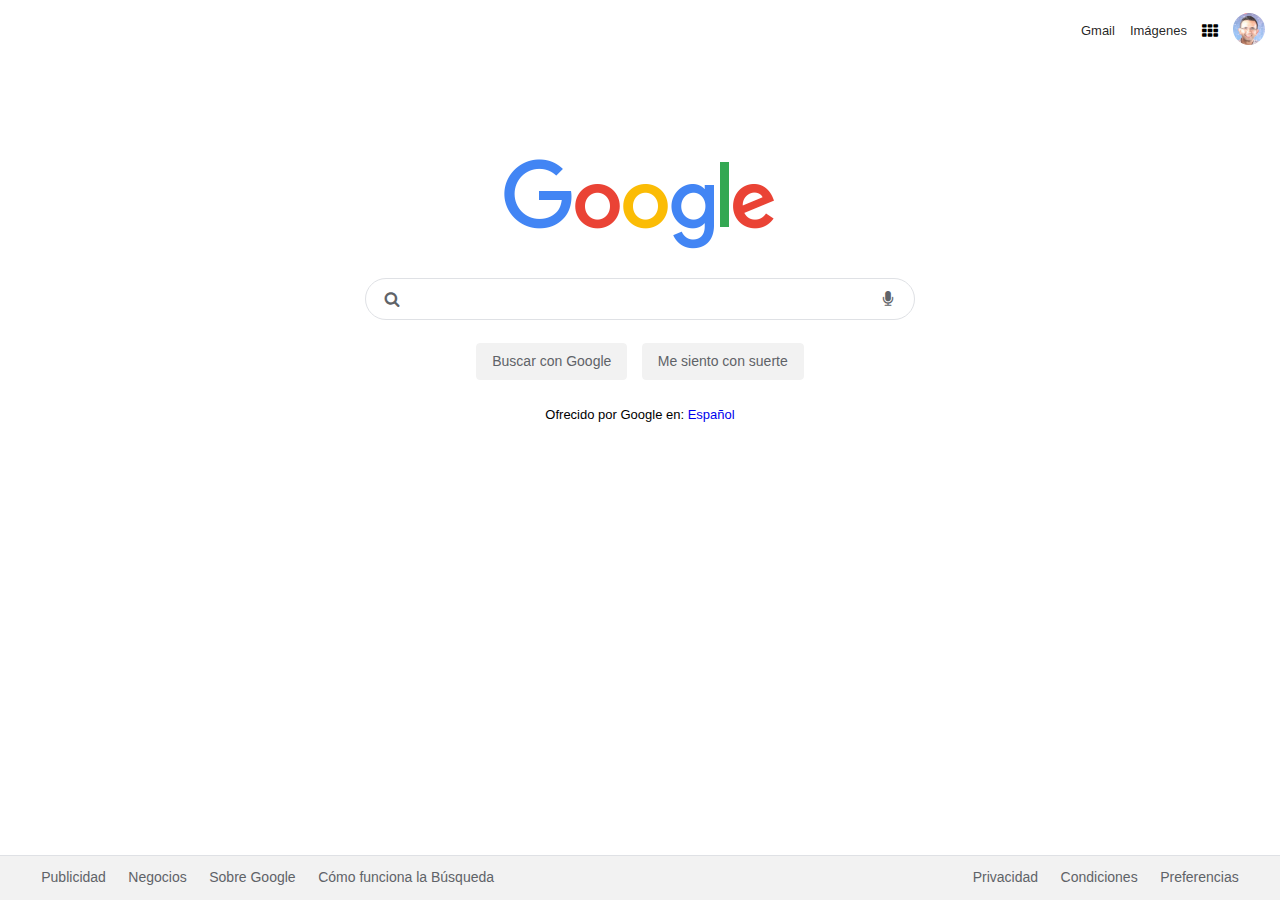
<file: google-layout-clone/index.html>
<!DOCTYPE html>
<html lang="es">
<head>
    <meta charset="UTF-8">
    <meta name="viewport" content="width=device-width, initial-scale=1.0">
    <link rel="stylesheet" href="css/normalize.css">
    <link rel="stylesheet" href="css/styles.css">
    <link rel="stylesheet" href="assets/icons/icons.css">
    <title>Google Clone</title>
</head>
<body>

    <header class="header">
        <nav class="header__nav">
            <ul class="header__menu menu">
                <li class="menu__item"><a href="#" class="menu__link">Gmail</a></li>
                <li class="menu__item"><a href="#" class="menu__link">Imágenes</a></li>
                <li class="menu__item"><i class="menu__icon icon-th box-container"></i></li>
                <li class="menu__item"><img class="menu__user box-container" src="assets/images/aj-photo.png" alt="user-photo"></li>
            </ul>
        </nav>
    </header>

    <main class="main container">
        <div class="main__logo">
            <img src="assets/images/google-logo.png" alt="Google Logo">
        </div>
        <form action="#" class="main__form form">
            <div class="form__input">
                <span class="form__icon">
                    <i class="icon-search"></i>
                </span>
                <input type="text" class="form__text">
                <span class="form__icon">
                    <i class="icon-microphone"></i>
                </span>
            </div>
            <input class="form__button button" type="button" value="Buscar con Google">
            <input class="form__button button" type="button" value="Me siento con suerte">
        </form>
        <div class="main__brand">
            <p class="main__text">Ofrecido por Google en: <a href="#" class="main__link">Español</a></p>
        </div>
    </main>

    <footer class="footer">
        <div class="footer__container">
            <nav class="footer__nav">
                <ul class="footer__menu menu">
                    <li class="menu__item"><a href="#" class="menu__link">Publicidad</a></li>
                    <li class="menu__item"><a href="#" class="menu__link">Negocios</a></li>
                    <li class="menu__item"><a href="#" class="menu__link">Sobre Google</a></li>
                    <li class="menu__item"><a href="#" class="menu__link">Cómo funciona la Búsqueda</a></li>
                </ul>
            </nav>
        </div>
        <div class="footer__container">
            <nav class="footer__nav">
                <ul class="footer__menu menu">
                    <li class="menu__item"><a href="#" class="menu__link">Privacidad</a></li>
                    <li class="menu__item"><a href="#" class="menu__link">Condiciones</a></li>
                    <li class="menu__item"><a href="#" class="menu__link">Preferencias</a></li>
                </ul>
            </nav>
        </div>
    </footer>
    
</body>
</html>
</file>
<file: google-layout-clone/css/styles.css>
/* (START) Variables Definitions */
:root {
  /* Font Family */
  --font-family: Arial, sans-serif;

  /* Font Sizes */
  --small-fs: 13px;
  --medium-fs: 14px;

  /* Colors */
  --text-dark-color: rgba(0, 0, 0, 0.87);
  --text-gray-color: #222222;
  --text-light-color: #5f6368;
  --text-link-color: #1a0dab;
  --background-color: #f2f2f2;
  --border-color: #dfe1e5;

  /* Layout */
  --space: 15px;
}
/* (FINISH) Variables Definitions */

/* (START) Base Styles */
* {
  box-sizing: border-box;
}

html {
  /* This styles are for footer positioning */
  position: relative;
  min-height: 100%;
}

body {
  font-family: var(--font-family);
}

a {
  text-decoration: none;
}

.container {
  max-width: 550px;
  margin-left: auto;
  margin-right: auto;
}

.button {
  padding: 0 var(--space);
  margin: 0 calc(var(--space) / 3);
  border: none;
  border-radius: 4px;
  line-height: 2.5;
  font-size: var(--medium-fs);
  color: var(--text-light-color);
}
/* (FINISH) Base Styles */

/* (START) Header Styles */
.header {
  display: flex;
  justify-content: flex-end;
}

.menu {
  list-style: none;
  font-size: var(--small-fs);
  display: flex;
  align-items: center;
}

.menu__item {
  padding-right: var(--space);
}

.menu__link {
  color: var(--text-dark-color);
}

.menu__icon {
  display: flex;
  align-self: center;
  font-size: 1rem;
  vertical-align: center;
}

.menu__user {
  max-width: 32px;
  border-radius: 50%;
}
/* (FINISH) Header Styles */

/* (START) Main Section Styles */
.main {
  padding-top: calc(var(--space) * 6.5);
  display: flex;
  flex-direction: column;
  align-items: center;
}

.main__brand {
  padding-top: var(--space);
}

.main__text {
  font-size: var(--small-fs);
}

.main__text span {
  color: var(--text-link-color);
}

.form {
  width: 100%;
  text-align: center;
}

.form__input {
  margin-top: calc(var(--space) * 1.5);
  border: 1px solid var(--border-color);
  border-radius: 24px;
  display: flex;
  justify-content: space-around;
}

.form__icon i:before {
  color: var(--text-light-color);
  line-height: 2.5;
  vertical-align: middle;
  padding: 0 var(--space);
}

.form__text {
  border: none;
  width: 80%;
  outline: none;
}

.form__button {
  margin-top: calc(var(--space) * 1.5);
  background-color: var(--background-color);
  border: 1px solid var(--background-color);
}

.form__button:hover {
  border: 1px solid var(--border-color);
  box-shadow: 0 1px 1px var(--background-color);
}
/* (FINISH) Main Section Styles */

/* (START) Footer Styles */
.footer {
  width: 100%;
  height: calc(var(--space) * 3);
  background-color: var(--background-color);
  border-top: 1px solid var(--border-color);
  position: absolute;
  bottom: 0;
  display: flex;
  justify-content: space-between;
}

.footer__menu {
  padding: 0;
  margin-left: calc(var(--space) * 2);
  margin-right: calc(var(--space) * 2);
  vertical-align: middle;
}

.footer__menu .menu__item {
  padding: 0;
  margin: 0 calc(var(--space) * 0.75);
}

.footer__menu .menu__link {
  font-size: var(--medium-fs);
  color: var(--text-light-color);
}
/* (FINISH) Footer Styles */
</file>
<file: google-layout-clone/assets/icons/icons.css>
@charset "UTF-8";

@font-face {
  font-family: "google-clone";
  src:url("fonts/google-clone.eot");
  src:url("fonts/google-clone.eot?#iefix") format("embedded-opentype"),
    url("fonts/google-clone.woff") format("woff"),
    url("fonts/google-clone.ttf") format("truetype"),
    url("fonts/google-clone.svg#google-clone") format("svg");
  font-weight: normal;
  font-style: normal;

}

[data-icon]:before {
  font-family: "google-clone" !important;
  content: attr(data-icon);
  font-style: normal !important;
  font-weight: normal !important;
  font-variant: normal !important;
  text-transform: none !important;
  speak: none;
  line-height: 1;
  -webkit-font-smoothing: antialiased;
  -moz-osx-font-smoothing: grayscale;
}

[class^="icon-"]:before,
[class*=" icon-"]:before {
  font-family: "google-clone" !important;
  font-style: normal !important;
  font-weight: normal !important;
  font-variant: normal !important;
  text-transform: none !important;
  speak: none;
  line-height: 1;
  -webkit-font-smoothing: antialiased;
  -moz-osx-font-smoothing: grayscale;
}

.icon-th:before {
  content: "\61";
}
.icon-search:before {
  content: "\62";
}
.icon-microphone:before {
  content: "\63";
}
.icon-youtube:before {
  content: "\64";
}
.icon-marker:before {
  content: "\66";
}
.icon-drive:before {
  content: "\65";
}
.icon-user-add:before {
  content: "\67";
}
.icon-camera:before {
  content: "\68";
}
</file>
